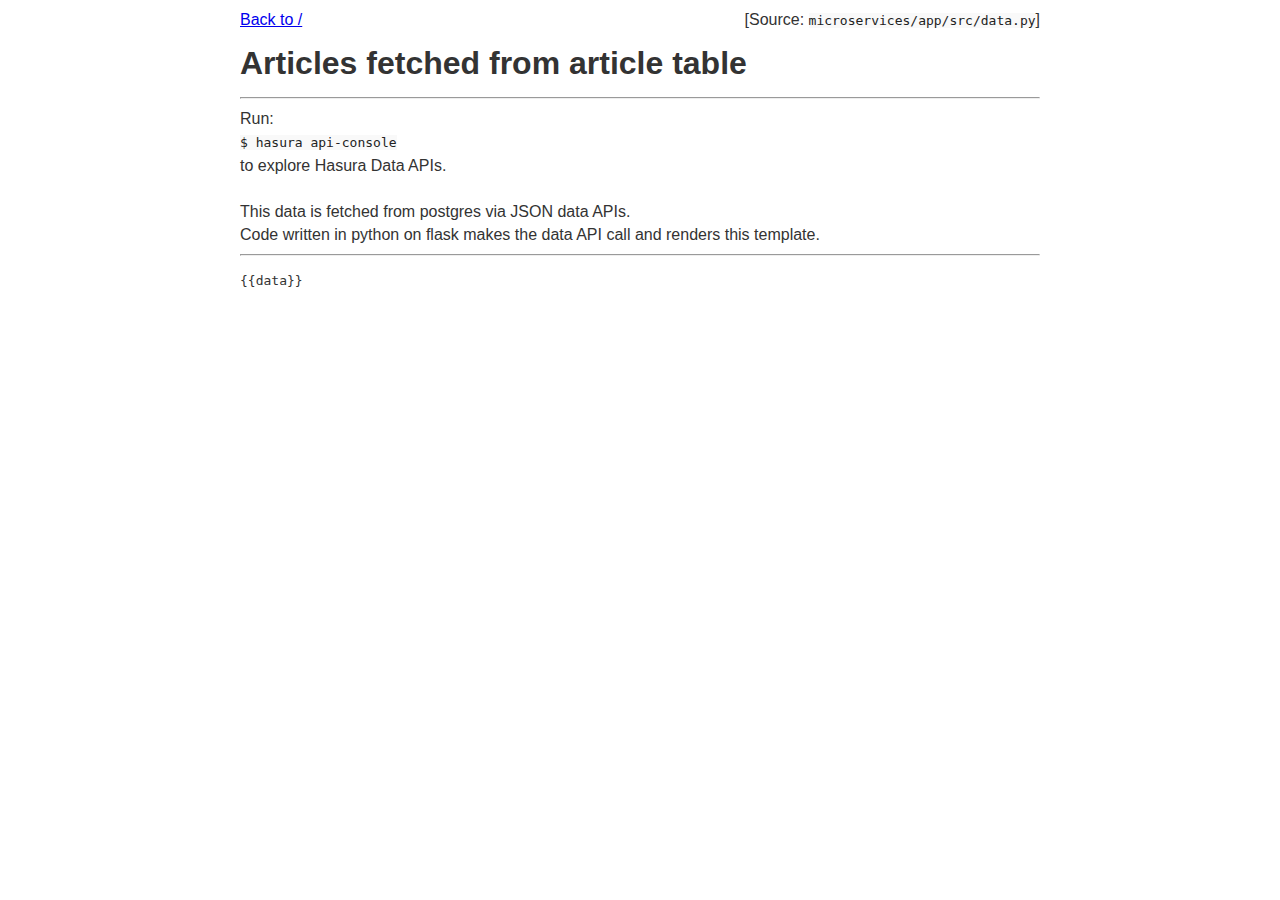
<file: microservices/app/src/templates/data.html>
<!DOCTYPE html>
<html>
    <head>
        <title>Hello world - Python Flask</title>
        <style>
            body {font-family: sans-serif; line-height: 23px;}
            code {color: #222; background: #f9f9f9;}
        </style>
    </head>
    <body style="color: #333">
        <div style="max-width: 800px; margin: 0 auto;">
            <a href="/">Back to /</a>
            <div style="float: right;">[Source: <code>microservices/app/src/data.py</code>]</div>
            <br/>
            <h1>Articles fetched from article table</h1>
            <hr/>
            Run:<br/>
            <code> $ hasura api-console </code><br/>
            to explore Hasura Data APIs.<br/><br/>

            This data is fetched from postgres via JSON data APIs.<br/>
            Code written in python on flask makes the data API call and renders this template.
            <hr/>
<pre style=" white-space: pre-wrap; white-space: -moz-pre-wrap; white-space: -pre-wrap; white-space: -o-pre-wrap; word-wrap: break-word;">
{{data}}
</pre>
        </div>
    </body>
</html>
</file>
